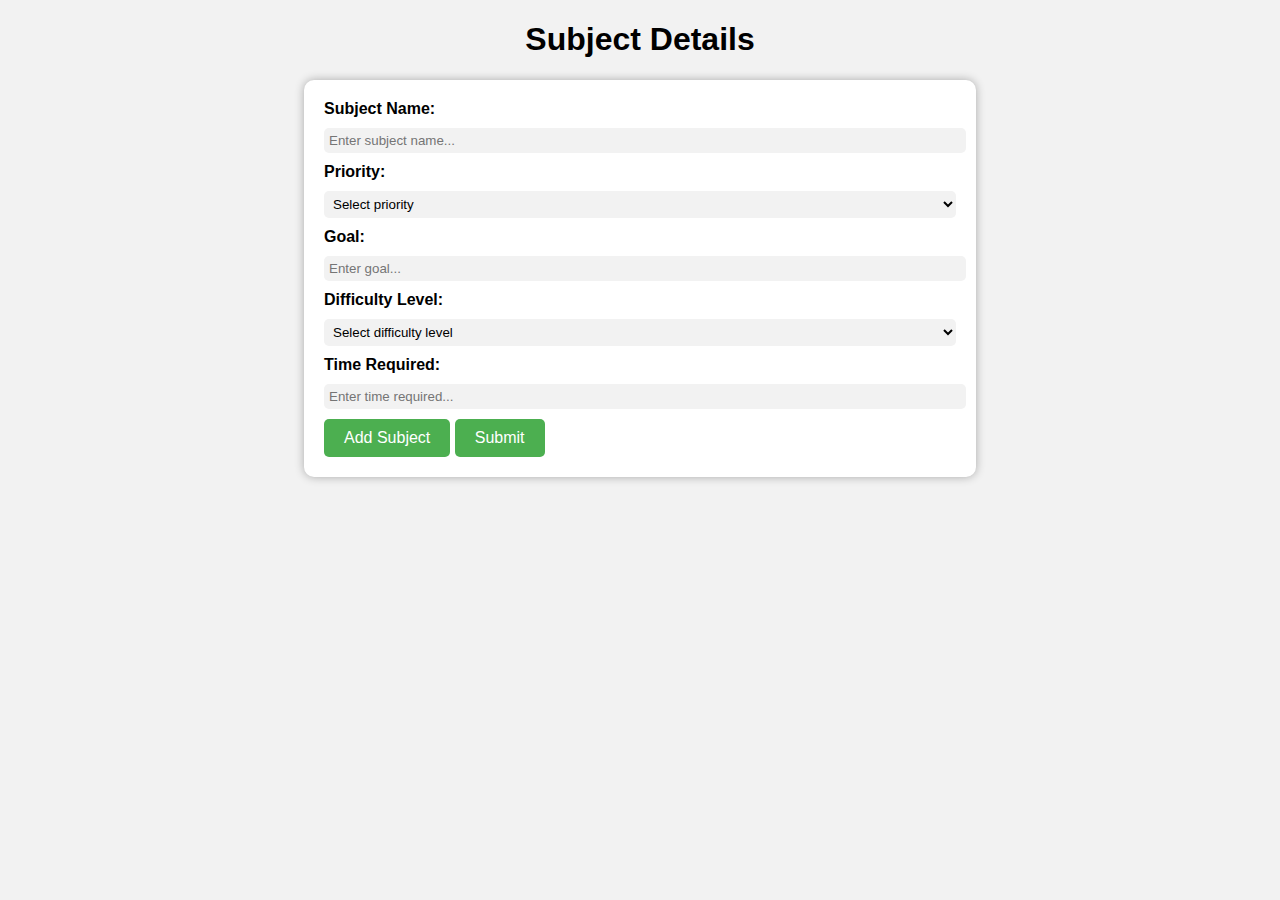
<file: study_shedule_generator/add.html>
<!DOCTYPE html>
<html>
  <head>
    <title>Subject Information Form</title>
    <style>
      body {
        font-family: Arial, sans-serif;
        background-color: #f2f2f2;
      }
      h1 {
        text-align: center;
      }
      form {
        width: 50%;
        margin: 0 auto;
        background-color: white;
        padding: 20px;
        border-radius: 10px;
        box-shadow: 0 0 10px rgba(0, 0, 0, 0.3);
      }
      label {
        display: block;
        font-weight: bold;
        margin-bottom: 10px;
      }
      input[type="text"],
      select {
        padding: 5px;
        margin-bottom: 10px;
        width: 100%;
        border-radius: 5px;
        border: none;
        background-color: #f2f2f2;
      }
      input[type="submit"] {
        padding: 10px 20px;
        border-radius: 5px;
        border: none;
        background-color: #4CAF50;
        color: white;
        font-size: 16px;
        cursor: pointer;
      }
      input[type="submit"]:hover {
        background-color: #3e8e41;
      }
      
    </style>
  </head>
  <body>
    <h1>Subject Details</h1>
    <form>
      <label for="subject">Subject Name:</label>
      <input type="text" id="subject" name="subject" placeholder="Enter subject name..." required>

      <label for="priority">Priority:</label>
      <select id="priority" name="priority" required>
        <option value="" disabled selected>Select priority</option>
        <option value="high">High</option>
        <option value="medium">Medium</option>
        <option value="low">Low</option>
      </select>

      <label for="goal">Goal:</label>
      <input type="text" id="goal" name="goal" placeholder="Enter goal..." required>

      <label for="difficulty">Difficulty Level:</label>
      <select id="difficulty" name="difficulty" required>
        <option value="" disabled selected>Select difficulty level</option>
        <option value="easy">Easy</option>
        <option value="moderate">Moderate</option>
        <option value="difficult">Difficult</option>
      </select>

      <label for="time">Time Required:</label>
      <input type="text" id="time" name="time" placeholder="Enter time required..." required>

      <input class = "new_sub" type="submit" value ="Add Subject" onclick="storingdata()">
      <input type="submit" value="Submit">
    </form>
    <script src="app.js"></script>
  </body>
</html>
</file>
